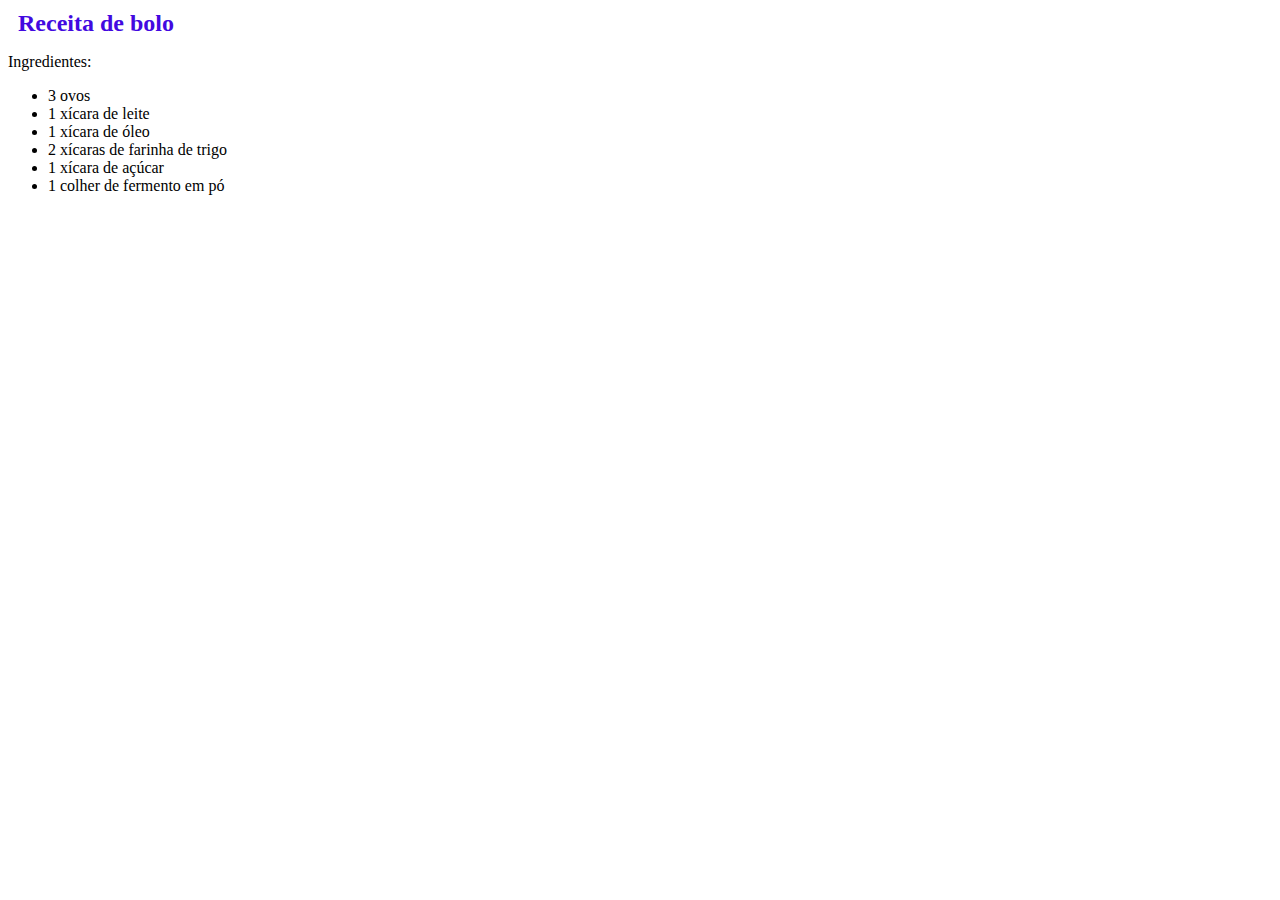
<file: front-end/CSS3/receita-de-bolo/index.html>
<!DOCTYPE html>
<html lang="pt-br">
<head>
    <meta charset="UTF-8">
    <meta name="viewport" content="width=device-width, initial-scale=1.0">
    <title>Receita de bolo</title>
    <link rel="stylesheet" href="style.css">
</head>
<body>
    <h1>Receita de bolo</h1>
    <p>Ingredientes:</p>
    <ul>
        <li>3 ovos</li>
        <li>1 xícara de leite</li>
        <li>1 xícara de óleo</li>
        <li>2 xícaras de farinha de trigo</li>
        <li>1 xícara de açúcar</li>
        <li>1 colher de fermento em pó</li>
    </ul>
</body>
</html>
</file>
<file: front-end/CSS3/receita-de-bolo/style.css>
h1 {
    color: #4209e0;
    font-size: 24px;
    font-weight: bold;
    margin: 10px 0 0 10px;
}
</file>
